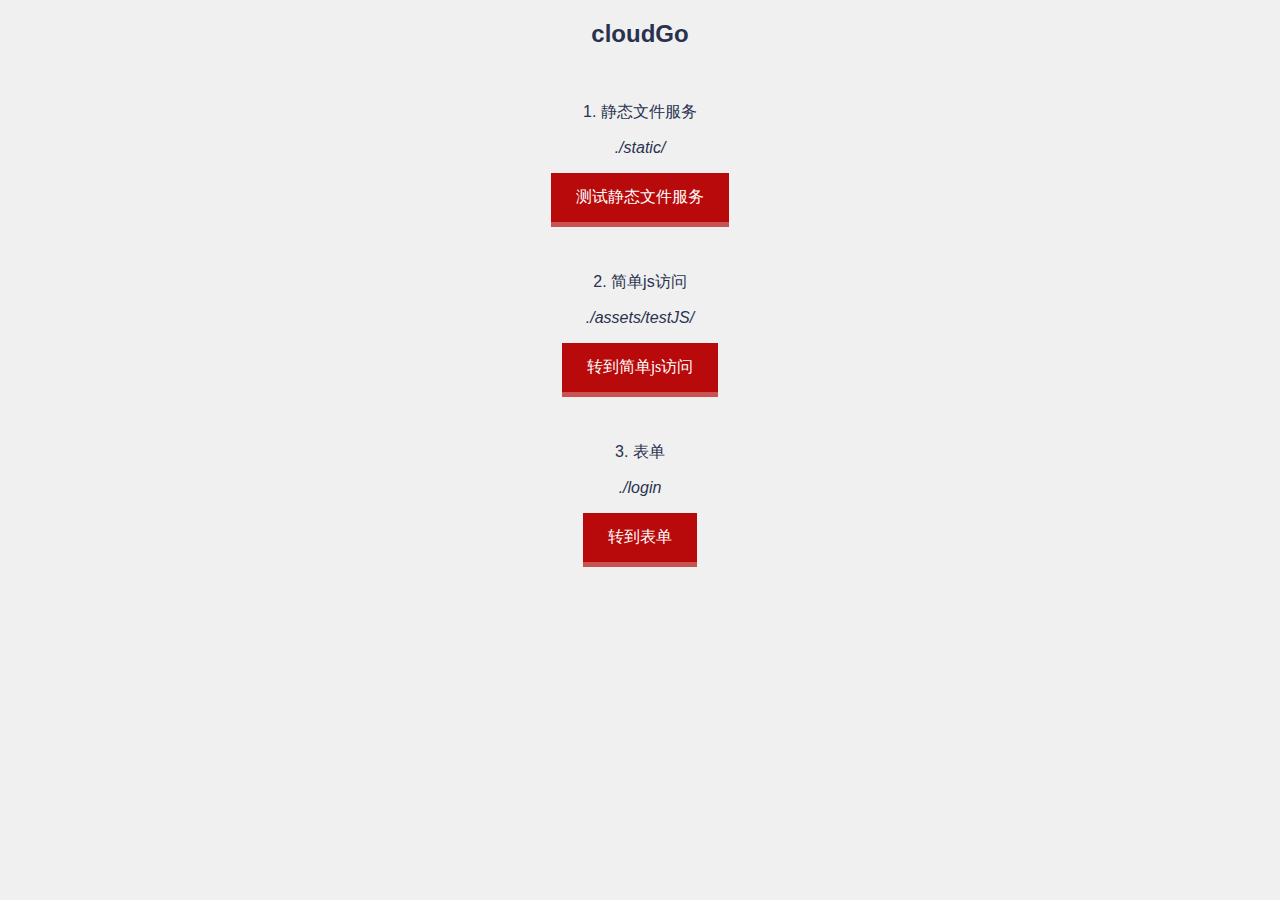
<file: test/index.html>
<!DOCTYPE html>
<html>

<head>
    <title>CloudGo</title>
    <link rel="stylesheet" type="text/css" href="assets/mainPage/css/style.css">
</head>

<body>
    <h2 style="text-align: center;"><span style="font-family: Impact, Charcoal, sans-serif; color: rgb(40, 50, 78);">cloudGo</span></h2>
    <br>
    <p><span style="font-family: Verdana, Geneva, sans-serif; color: rgb(40, 50, 78);">1. 静态文件服务</span></p>
    <p><span style="font-family: Verdana, Geneva, sans-serif; color: rgb(40, 50, 78);"><em>./static/</em></span></p>
    <p><a href="./static/">测试静态文件服务</a></p>
    <br>
    <p><span style="font-family: Verdana, Geneva, sans-serif; color: rgb(40, 50, 78);">2. 简单js访问</span></p>
    <p><span style="font-family: Verdana, Geneva, sans-serif; color: rgb(40, 50, 78);"><em>./assets/testJS/</em></span></p>
    <p><a href="./assets/testJS/">转到简单js访问</a></p>
    <br>
    <p><span style="font-family: Verdana, Geneva, sans-serif; color: rgb(40, 50, 78);">3. 表单</span></p>
    <p><span style="font-family: Verdana, Geneva, sans-serif; color: rgb(40, 50, 78);"><em>./login</em></span></p>
    <p><a href="./login">转到表单</a></p>
</body>

</html>
</file>
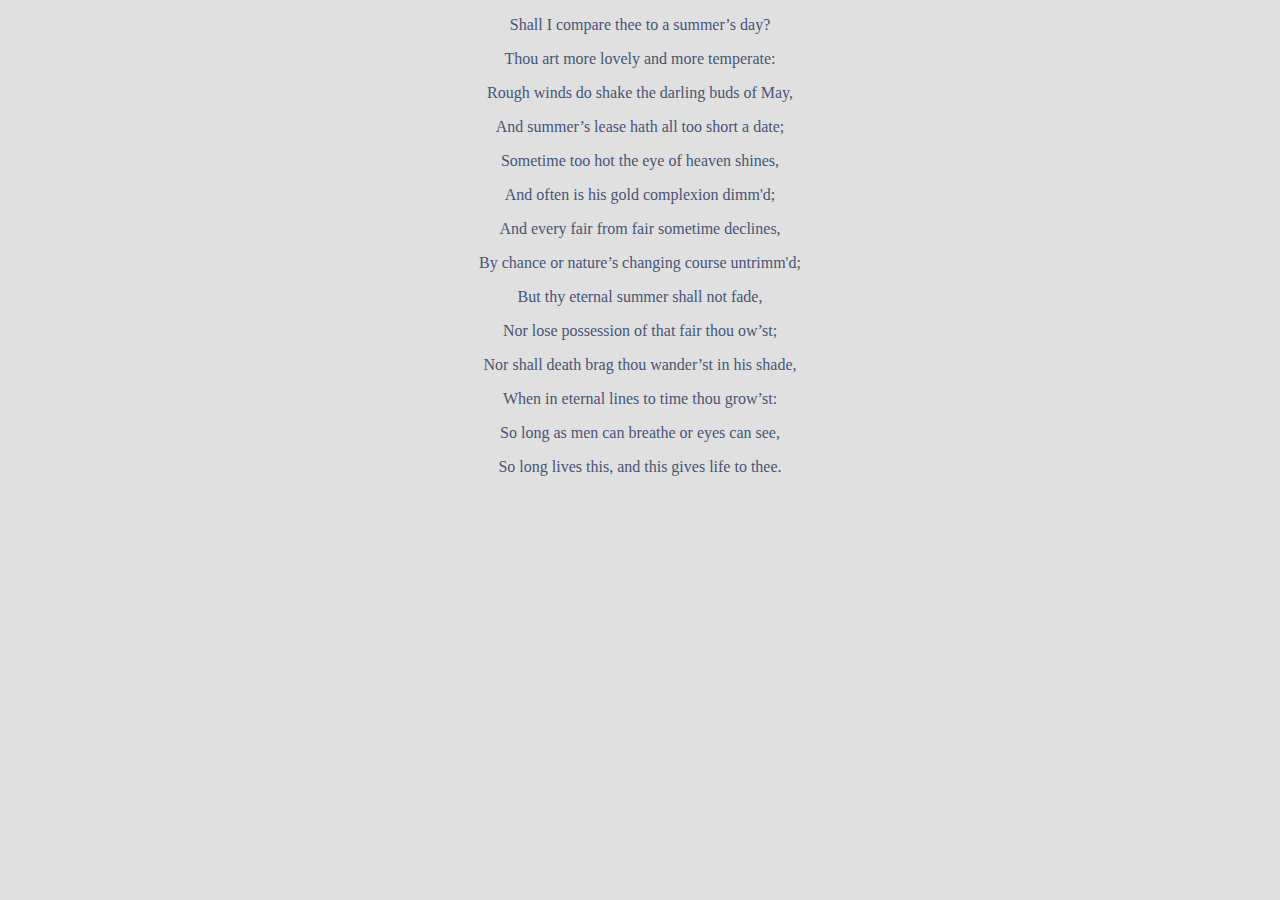
<file: test/assets/testStaticFiles/Sonnet_18.html>
<!DOCTYPE html>
<html>

<head>
    <title></title>
    <style>
        body {
            text-align: center;
            width: 40%; 
            margin: 0 auto; 
            color: rgb(0, 0, 0); 
            background-color: rgb(240, 240, 240);
        }    
    </style>
</head>

<body style="color: rgb(0, 0, 0); background-color: rgb(224, 224, 224);">
    <p><span style='font-family: "Palatino Linotype", "Book Antiqua", Palatino, serif; color: rgb(71, 85, 119);'>Shall I compare thee to a summer&rsquo;s day?</span></p>
    <p><span style="color: rgb(71, 85, 119);"><span style="font-family: 'Palatino Linotype', 'Book Antiqua', Palatino, serif;">Thou art more lovely and more temperate:</span></span></p>
    <p><span style="color: rgb(71, 85, 119);"><span style="font-family: 'Palatino Linotype', 'Book Antiqua', Palatino, serif;">Rough winds do shake the darling buds of May,</span></span></p>
    <p><span style="color: rgb(71, 85, 119);"><span style="font-family: 'Palatino Linotype', 'Book Antiqua', Palatino, serif;">And summer&rsquo;s lease hath all too short a date;</span></span></p>
    <p><span style="color: rgb(71, 85, 119);"><span style="font-family: 'Palatino Linotype', 'Book Antiqua', Palatino, serif;">Sometime too hot the eye of heaven shines,</span></span></p>
    <p><span style="color: rgb(71, 85, 119);"><span style="font-family: 'Palatino Linotype', 'Book Antiqua', Palatino, serif;">And often is his gold complexion dimm&apos;d;</span></span></p>
    <p><span style="color: rgb(71, 85, 119);"><span style="font-family: 'Palatino Linotype', 'Book Antiqua', Palatino, serif;">And every fair from fair sometime declines,</span></span></p>
    <p><span style="color: rgb(71, 85, 119);"><span style="font-family: 'Palatino Linotype', 'Book Antiqua', Palatino, serif;">By chance or nature&rsquo;s changing course untrimm&apos;d;</span></span></p>
    <p><span style="color: rgb(71, 85, 119);"><span style="font-family: 'Palatino Linotype', 'Book Antiqua', Palatino, serif;">But thy eternal summer shall not fade,</span></span></p>
    <p><span style="color: rgb(71, 85, 119);"><span style="font-family: 'Palatino Linotype', 'Book Antiqua', Palatino, serif;">Nor lose possession of that fair thou ow&rsquo;st;</span></span></p>
    <p><span style="color: rgb(71, 85, 119);"><span style="font-family: 'Palatino Linotype', 'Book Antiqua', Palatino, serif;">Nor shall death brag thou wander&rsquo;st in his shade,</span></span></p>
    <p><span style="color: rgb(71, 85, 119);"><span style="font-family: 'Palatino Linotype', 'Book Antiqua', Palatino, serif;">When in eternal lines to time thou grow&rsquo;st:</span></span></p>
    <p><span style="color: rgb(71, 85, 119);"><span style="font-family: 'Palatino Linotype', 'Book Antiqua', Palatino, serif;">So long as men can breathe or eyes can see,</span></span></p>
    <p><span style="color: rgb(71, 85, 119);"><span style="font-family: 'Palatino Linotype', 'Book Antiqua', Palatino, serif;">So long lives this, and this gives life to thee.</span></span></p>
    <p><br></p>
</body>

</html>
</file>
<file: test/assets/mainPage/css/style.css>
a:link, a:visited {
    background-color: #b80a0a;
    color: white;
    padding: 14px 25px;
    text-align: center;
    text-decoration: none;
    display: inline-block;
    box-shadow: 0 5px 0 rgb(201, 83, 83);
  }
  
a:hover, a:active {
    background-color: rgb(83, 82, 82);
    box-shadow: 0 5px 0 rgb(134, 134, 134);
}

body {
    text-align: center;
    width: 40%; 
    margin: 0 auto; 
    color: rgb(0, 0, 0); 
    background-color: rgb(240, 240, 240);
}
</file>
